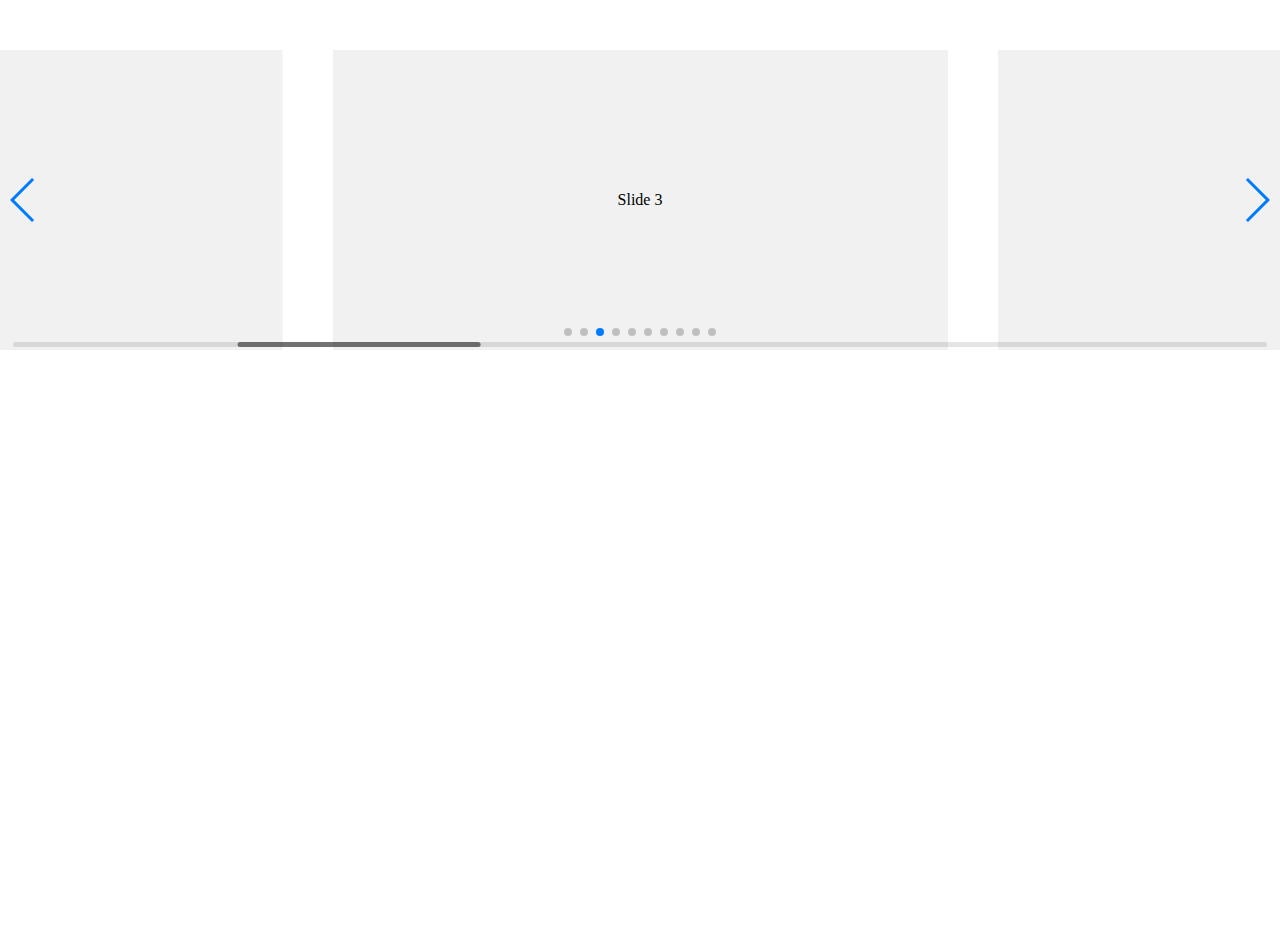
<file: swiper/playground/index.html>
<!doctype html>
<html lang="en">
<head>
    <meta charset="UTF-8">
    <title>Swiper Playground</title>
    <link rel="stylesheet" href="../dist/css/swiper.min.css">
    <meta name="viewport" content="width=device-width">
</head>
<body>
    <div class="swiper-container">
        <div class="swiper-scrollbar"></div>
        <div class="swiper-button-prev"></div>
        <div class="swiper-button-next"></div>
        <div class="swiper-wrapper">
            <div class="swiper-slide">Slide 1</div>
            <div class="swiper-slide">Slide 2</div>
            <div class="swiper-slide">Slide 3</div>
            <div class="swiper-slide">Slide 4</div>
            <div class="swiper-slide">Slide 5</div>
            <div class="swiper-slide">Slide 6</div>
            <div class="swiper-slide">Slide 7</div>
            <div class="swiper-slide">Slide 8</div>
            <div class="swiper-slide">Slide 9</div>
            <div class="swiper-slide">Slide 10</div>
        </div>
        <div class="swiper-pagination"></div>
    </div>
    <style>
    body, html {
        padding: 0;
        margin: 0;
        position: relative;
        height: 100%;
    }
    .swiper-container {
        width: 100%;
        height: 300px;
        margin: 50px auto;
    }
    .swiper-slide {
        background: #f1f1f1;
        color:#000;
        text-align: center;
        line-height: 300px;
    }
    </style>
    <script src="../dist/js/swiper.min.js"></script>
    <script>
        var swiper = new Swiper({
            el: '.swiper-container',
            initialSlide: 2,
            spaceBetween: 50,
            slidesPerView: 2,
            centeredSlides: true,
            slideToClickedSlide: true,
            grabCursor: true,
            scrollbar: {
              el: '.swiper-scrollbar',
            },
            mousewheel: {
              enabled: true,
            },
            keyboard: {
              enabled: true,
            },
            pagination: {
              el: '.swiper-pagination',
            },
            navigation: {
              nextEl: '.swiper-button-next',
              prevEl: '.swiper-button-prev',
            },
        });
    </script>
</body>
</html>
</file>
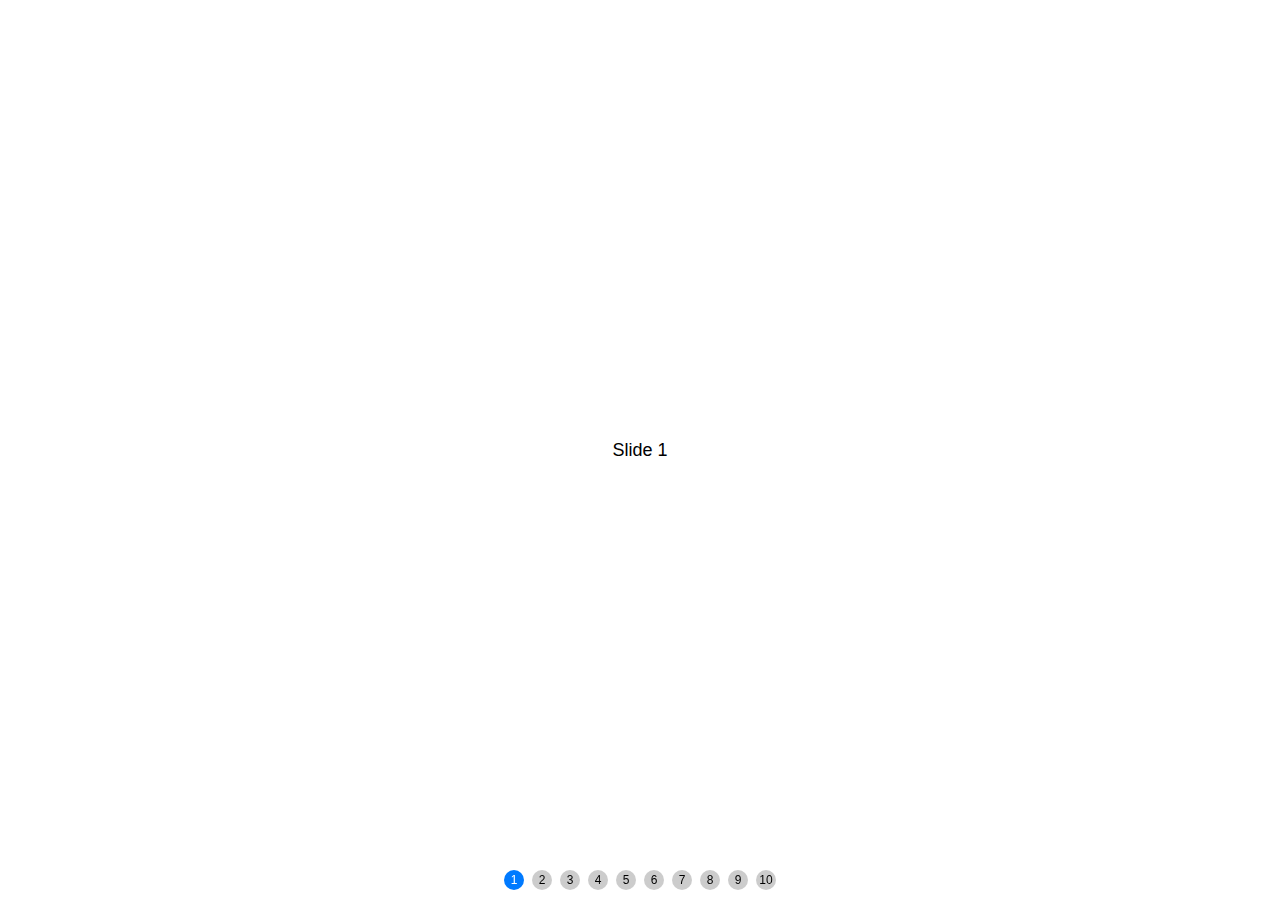
<file: demo/070.html>
<!DOCTYPE html>
<html lang="en">
<head>
  <meta charset="utf-8">
  <title>Swiper demo</title>
  <meta name="viewport" content="width=device-width, initial-scale=1, minimum-scale=1, maximum-scale=1">

  <!-- Link Swiper's CSS -->
  <link rel="stylesheet" href="../swiper/dist/css/swiper.min.css"> 
<!-- Swiper JS -->
<script src="../swiper/dist/js/swiper.min.js"></script>
  <!-- Demo styles -->
  <style>
    html, body {
      position: relative;
      height: 100%;
    }
    body {
      background: #eee;
      font-family: Helvetica Neue, Helvetica, Arial, sans-serif;
      font-size: 14px;
      color:#000;
      margin: 0;
      padding: 0;
    }
    .swiper-container {
      width: 100%;
      height: 100%;
    }
    .swiper-slide {
      text-align: center;
      font-size: 18px;
      background: #fff;
      /* Center slide text vertically */
      display: -webkit-box;
      display: -ms-flexbox;
      display: -webkit-flex;
      display: flex;
      -webkit-box-pack: center;
      -ms-flex-pack: center;
      -webkit-justify-content: center;
      justify-content: center;
      -webkit-box-align: center;
      -ms-flex-align: center;
      -webkit-align-items: center;
      align-items: center;
    }
    .swiper-pagination-bullet {
      width: 20px;
      height: 20px;
      text-align: center;
      line-height: 20px;
      font-size: 12px;
      color:#000;
      opacity: 1;
      background: rgba(0,0,0,0.2);
    }
    .swiper-pagination-bullet-active {
      color:#fff;
      background: #007aff;
    }
  </style>
</head>
<body>
  <!-- Swiper -->
  <div class="swiper-container">
    <div class="swiper-wrapper">
      <div class="swiper-slide">Slide 1</div>
      <div class="swiper-slide">Slide 2</div>
      <div class="swiper-slide">Slide 3</div>
      <div class="swiper-slide">Slide 4</div>
      <div class="swiper-slide">Slide 5</div>
      <div class="swiper-slide">Slide 6</div>
      <div class="swiper-slide">Slide 7</div>
      <div class="swiper-slide">Slide 8</div>
      <div class="swiper-slide">Slide 9</div>
      <div class="swiper-slide">Slide 10</div>
    </div>
    <!-- Add Pagination -->
    <div class="swiper-pagination"></div>
  </div>


  <!-- Initialize Swiper -->
  <script>
    var swiper = new Swiper('.swiper-container', {
      pagination: {
        el: '.swiper-pagination',
        clickable: true,
        renderBullet: function (index, className) {
          return '<span class="' + className + '">' + (index + 1) + '</span>';
        },
      },
    });
  </script>
</body>
</html>
</file>
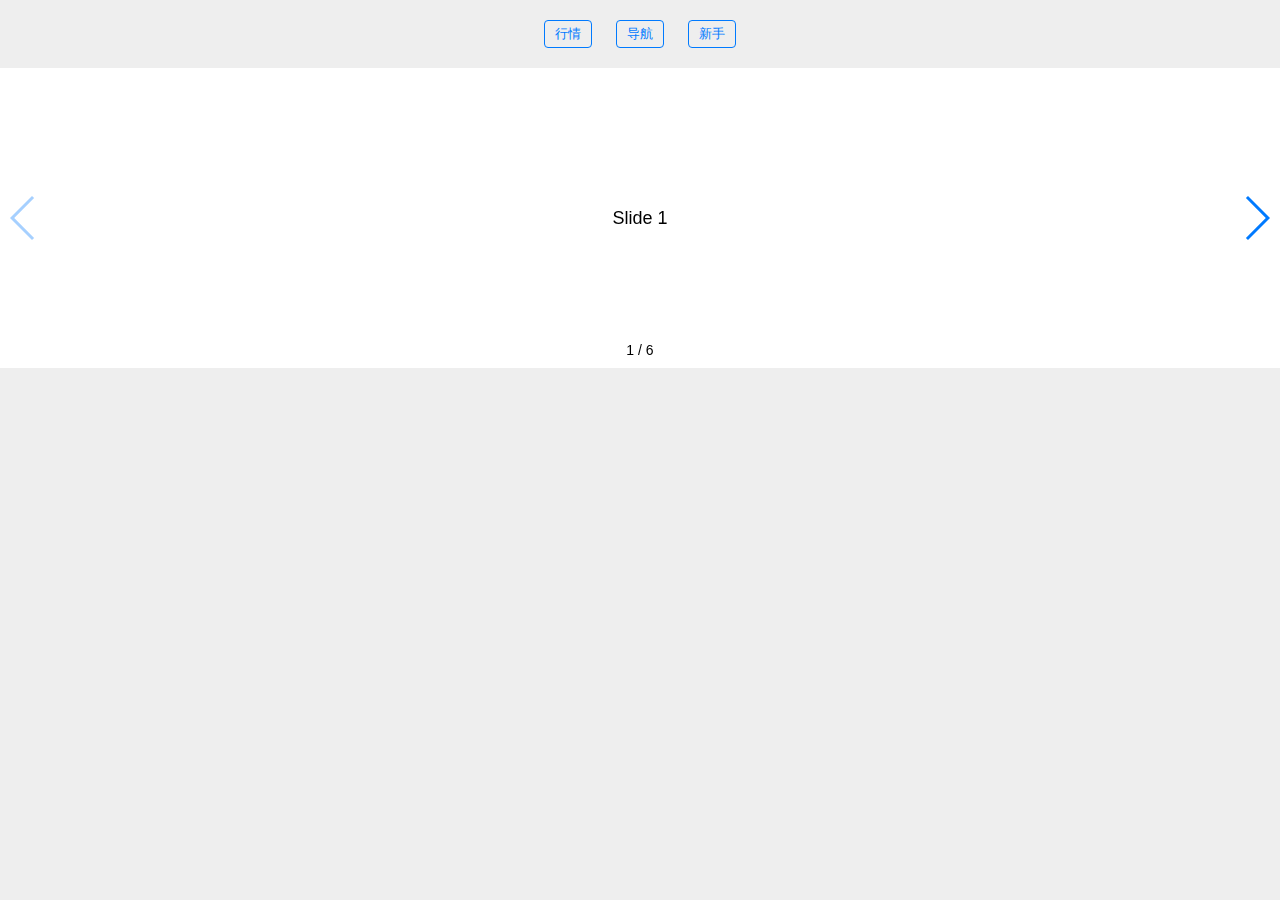
<file: demo/410-virtual-slides.html>
<!DOCTYPE html>
<html lang="en">

<head>
  <meta charset="utf-8">
  <title>Swiper demo</title>
  <meta name="viewport" content="width=device-width, initial-scale=1, minimum-scale=1, maximum-scale=1">

  <link rel="stylesheet" href="../swiper/dist/css/swiper.min.css">
  <script src="../swiper/dist/js/swiper.min.js"></script>

  <style>
    body {
      background: #eee;
      font-family: Helvetica Neue, Helvetica, Arial, sans-serif;
      font-size: 14px;
      color: #000;
      margin: 0;
      padding: 0;
    }

    .swiper-container {
      width: 100%;
      height: 300px;
      margin: 20px auto;
    }

    .swiper-slide {
      text-align: center;
      font-size: 18px;
      background: #fff;
      /* Center slide text vertically */
      display: -webkit-box;
      display: -ms-flexbox;
      display: -webkit-flex;
      display: flex;
      -webkit-box-pack: center;
      -ms-flex-pack: center;
      -webkit-justify-content: center;
      justify-content: center;
      -webkit-box-align: center;
      -ms-flex-align: center;
      -webkit-align-items: center;
      align-items: center;
    }

    .append-buttons {
      text-align: center;
      margin-top: 20px;
    }

    .append-buttons a {
      display: inline-block;
      border: 1px solid #007aff;
      color: #007aff;
      text-decoration: none;
      padding: 4px 10px;
      border-radius: 4px;
      margin: 0 10px;
      font-size: 13px;
    }
  </style>
</head>

<body>
    <p class="append-buttons">
      <!-- <a href="#" class="personalSlides">个人主页</a> -->
      <a href="#" class="slide-1">行情</a>
      <a href="#" class="slide-2">导航</a>
      <a href="#" class="slide-3">新手</a>
      <!-- <a href="#" class="append-slide">Append Slide</a> -->
    </p>
  <!-- Swiper -->
  <div class="swiper-container">
    <div class="swiper-wrapper"></div>
    <!-- Add Pagination -->
    <div class="swiper-pagination"></div>
    <!-- Add Arrows -->
    <div class="swiper-button-next"></div>
    <div class="swiper-button-prev"></div>
  </div>

  <!-- Initialize Swiper -->
  <script>
    var appendNumber = 6;
    var prependNumber = 1;
    var swiper = new Swiper('.swiper-container', {
      slidesPerView: 1,
      centeredSlides: true,
      spaceBetween: 30,
      pagination: {
        el: '.swiper-pagination',
        type: 'fraction',
      },
      navigation: {
        nextEl: '.swiper-button-next',
        prevEl: '.swiper-button-prev',
      },
      virtual: {
        slides: (function () {
          var slides = [];
          for (var i = 0; i < 6; i += 1) {
            slides.push('Slide ' + (i + 1));
          }
          return slides;
        }()),
      },
    });
    document.querySelector('.slide-1').addEventListener('click', function (e) {
      e.preventDefault();
      swiper.slideTo(0, 0);
    });
    document.querySelector('.slide-2').addEventListener('click', function (e) {
      e.preventDefault();
      swiper.slideTo(1, 0);
    });
    document.querySelector('.slide-3').addEventListener('click', function (e) {
      e.preventDefault();
      swiper.slideTo(2, 0);
    });
    document.querySelector('.personalSlides').addEventListener('click', function (e) {
      e.preventDefault();
      swiper.virtual.prependSlide([
        'Slide ' + (--prependNumber),
        'Slide ' + (--prependNumber)
      ]);
    });
    document.querySelector('.append-slide').addEventListener('click', function (e) {
      e.preventDefault();
      swiper.virtual.appendSlide('Slide ' + (++appendNumber));
    });
  </script>
</body>

</html>
</file>
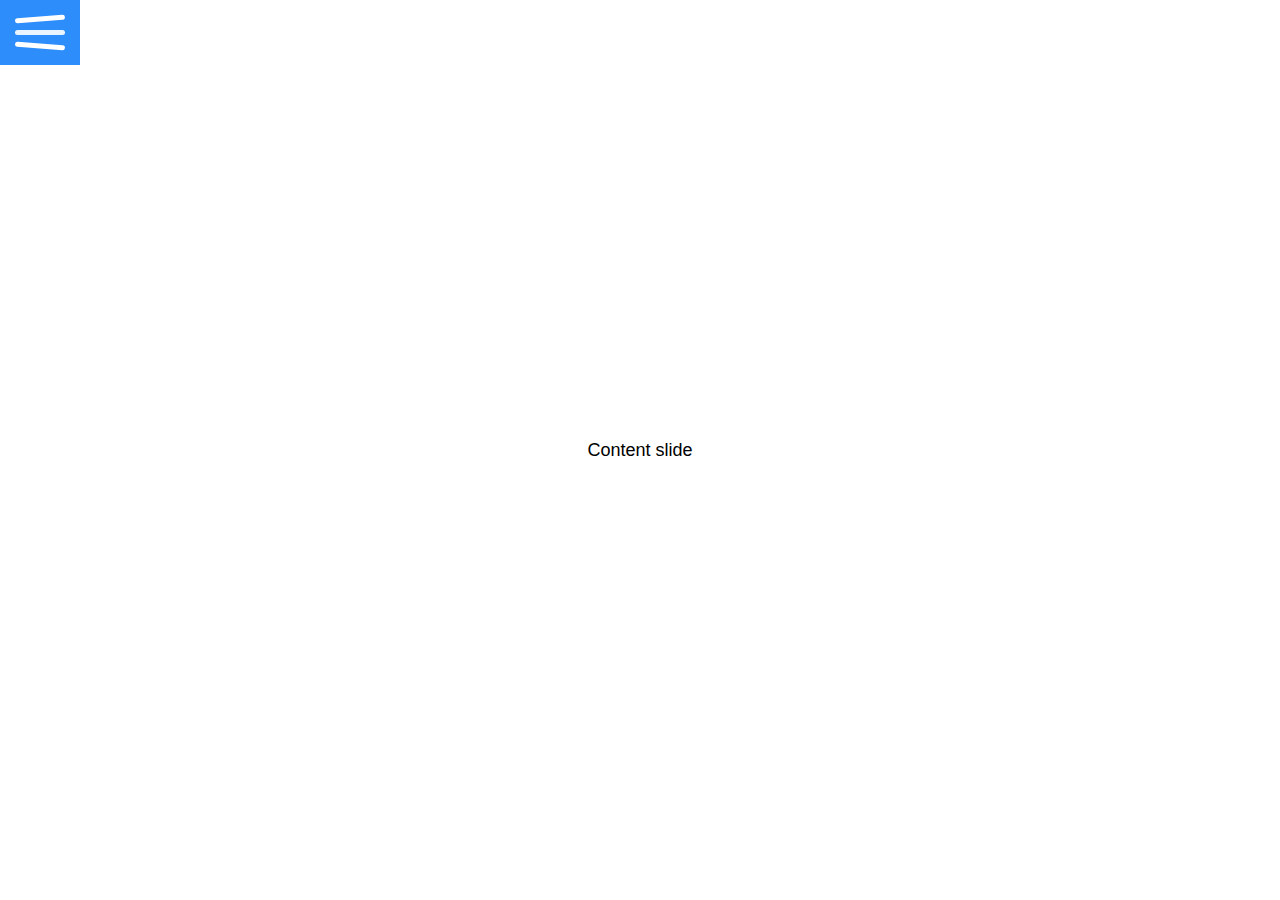
<file: demo/430-slideable-menu.html>
<!DOCTYPE html>
<html lang="en">

<head>
  <meta charset="utf-8">
  <title>Swiper demo</title>
  <meta name="viewport" content="width=device-width, initial-scale=1, minimum-scale=1, maximum-scale=1">

  <link rel="stylesheet" href="../swiper/dist/css/swiper.min.css">
  <script src="../swiper/dist/js/swiper.min.js"></script>

  <!-- Demo styles -->
  <style>
    html,
    body {
      position: relative;
      height: 100%;
    }

    body {
      background: #eee;
      font-family: Helvetica Neue, Helvetica, Arial, sans-serif;
      font-size: 14px;
      color: #000;
      margin: 0;
      padding: 0;
    }

    .menu-swiper-container {
      width: 100%;
      height: 100%;
    }

    .swiper-slide {
      text-align: center;
      font-size: 18px;
      background: #fff;
      /* Center slide text vertically */
      display: -webkit-box;
      display: -ms-flexbox;
      display: -webkit-flex;
      display: flex;
      -webkit-box-pack: center;
      -ms-flex-pack: center;
      -webkit-justify-content: center;
      justify-content: center;
      -webkit-box-align: center;
      -ms-flex-align: center;
      -webkit-align-items: center;
      align-items: center;
    }

    .menu {
      min-width: 100px;
      width: 70%;
      max-width: 320px;
      background-color: #2C8DFB;
      color: #fff;
    }

    .content {
      width: 100%;
    }

    .menu-button {
      position: absolute;
      top: 0px;
      left: 0px;
      padding: 15px;
      cursor: pointer;
      -webkit-transition: .3s;
      transition: .3s;
      background-color: #2C8DFB;
      /*margin: 14px;
			border-radius: 5px;*/
    }

    .menu-button .bar:nth-of-type(1) {
      margin-top: 0px;
    }

    .menu-button .bar:nth-of-type(3) {
      margin-bottom: 0px;
    }

    .bar {
      position: relative;
      display: block;
      width: 50px;
      height: 5px;
      margin: 10px auto;
      background-color: #fff;
      border-radius: 10px;
      -webkit-transition: .3s;
      transition: .3s;
    }

    .menu-button:hover .bar:nth-of-type(1) {
      -webkit-transform: translateY(1.5px) rotate(-4.5deg);
      -ms-transform: translateY(1.5px) rotate(-4.5deg);
      transform: translateY(1.5px) rotate(-4.5deg);
    }

    .menu-button:hover .bar:nth-of-type(2) {
      opacity: .9;
    }

    .menu-button:hover .bar:nth-of-type(3) {
      -webkit-transform: translateY(-1.5px) rotate(4.5deg);
      -ms-transform: translateY(-1.5px) rotate(4.5deg);
      transform: translateY(-1.5px) rotate(4.5deg);
    }

    .cross .bar:nth-of-type(1) {
      -webkit-transform: translateY(15px) rotate(-45deg);
      -ms-transform: translateY(15px) rotate(-45deg);
      transform: translateY(15px) rotate(-45deg);
    }

    .cross .bar:nth-of-type(2) {
      opacity: 0;
    }

    .cross .bar:nth-of-type(3) {
      -webkit-transform: translateY(-15px) rotate(45deg);
      -ms-transform: translateY(-15px) rotate(45deg);
      transform: translateY(-15px) rotate(45deg);
    }

    .cross:hover .bar:nth-of-type(1) {
      -webkit-transform: translateY(13.5px) rotate(-40.5deg);
      -ms-transform: translateY(13.5px) rotate(-40.5deg);
      transform: translateY(13.5px) rotate(-40.5deg);
    }

    .cross:hover .bar:nth-of-type(2) {
      opacity: .1;
    }

    .cross:hover .bar:nth-of-type(3) {
      -webkit-transform: translateY(-13.5px) rotate(40.5deg);
      -ms-transform: translateY(-13.5px) rotate(40.5deg);
      transform: translateY(-13.5px) rotate(40.5deg);
    }
  </style>
</head>

<body>
  <!-- Swiper -->
  <div class="menu-swiper-container">
    <div class="swiper-wrapper">
      <div class="swiper-slide menu">Menu slide</div>
      <div class="swiper-slide content">
        <div class="menu-button">
          <div class="bar"></div>
          <div class="bar"></div>
          <div class="bar"></div>
        </div>
        Content slide
      </div>
    </div>
  </div>


  <!-- Initialize Swiper -->
  <script>
    var menuButton = document.querySelector('.menu-button');
    var openMenu = function () {
      swiper.slidePrev();
    };
    var swiper = new Swiper('.menu-swiper-container', {
      slidesPerView: 'auto',
      initialSlide: 1,
      resistanceRatio: 0,
      slideToClickedSlide: true,
      on: {
        slideChangeTransitionStart: function () {
          var slider = this;
          if (slider.activeIndex === 0) {
            menuButton.classList.add('cross');
            // required because of slideToClickedSlide
            menuButton.removeEventListener('click', openMenu, true);
          } else {
            menuButton.classList.remove('cross');
          }
        }
        , slideChangeTransitionEnd: function () {
          var slider = this;
          if (slider.activeIndex === 1) {
            menuButton.addEventListener('click', openMenu, true);
          }
        },
      }
    });
  </script>
</body>

</html>
</file>
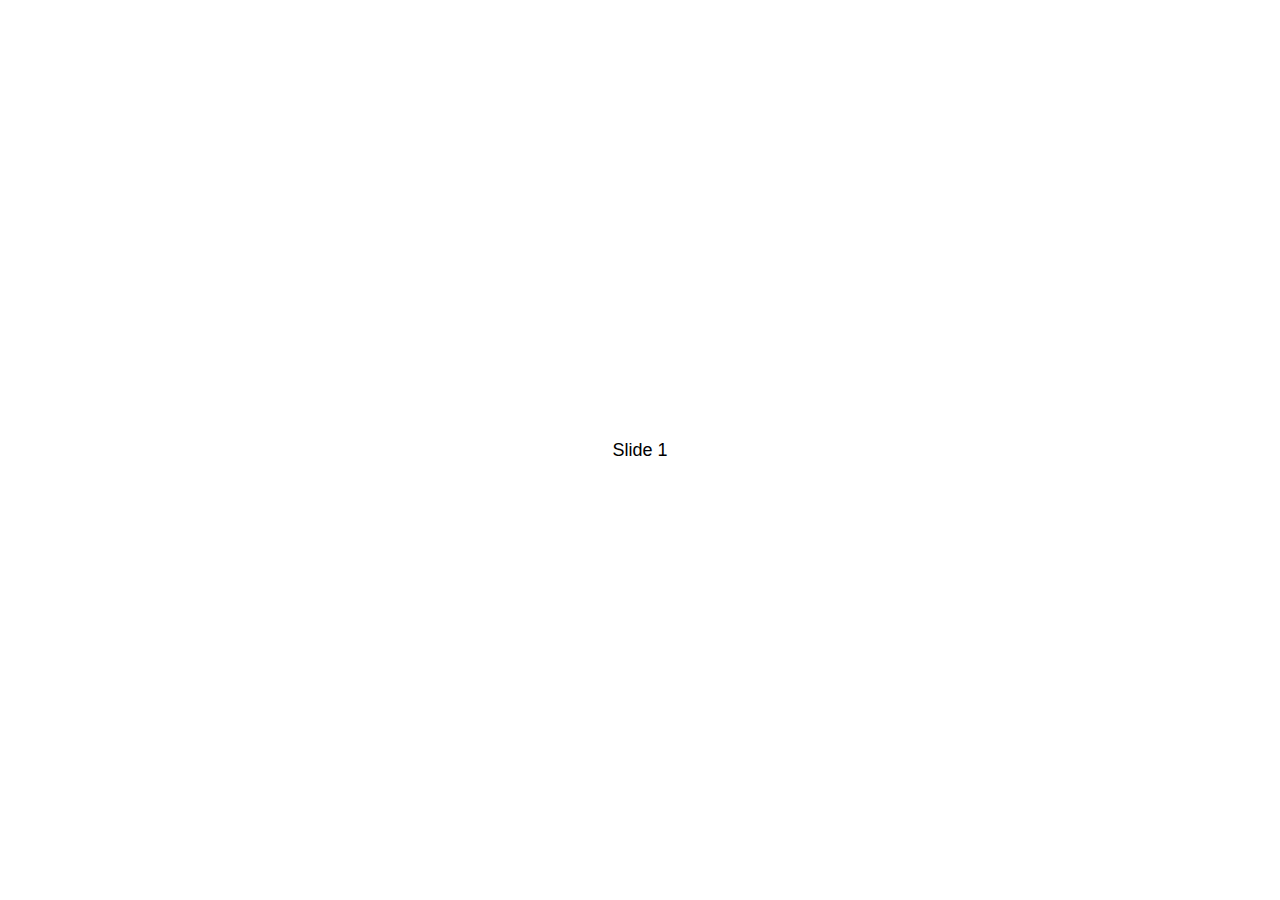
<file: swiper/demos/010-default.html>
<!DOCTYPE html>
<html lang="en">
<head>
  <meta charset="utf-8">
  <title>Swiper demo</title>
  <!-- Link Swiper's CSS -->
  <link rel="stylesheet" href="../dist/css/swiper.min.css">

  <!-- Demo styles -->
  <style>
    html, body {
      position: relative;
      height: 100%;
    }
    body {
      background: #eee;
      font-family: Helvetica Neue, Helvetica, Arial, sans-serif;
      font-size: 14px;
      color:#000;
      margin: 0;
      padding: 0;
    }
    .swiper-container {
      width: 100%;
      height: 100%;
    }
    .swiper-slide {
      text-align: center;
      font-size: 18px;
      background: #fff;

      /* Center slide text vertically */
      display: -webkit-box;
      display: -ms-flexbox;
      display: -webkit-flex;
      display: flex;
      -webkit-box-pack: center;
      -ms-flex-pack: center;
      -webkit-justify-content: center;
      justify-content: center;
      -webkit-box-align: center;
      -ms-flex-align: center;
      -webkit-align-items: center;
      align-items: center;
    }
  </style>
</head>
<body>
  <!-- Swiper -->
  <div class="swiper-container">
    <div class="swiper-wrapper">
      <div class="swiper-slide">Slide 1</div>
      <div class="swiper-slide">Slide 2</div>
      <div class="swiper-slide">Slide 3</div>
      <div class="swiper-slide">Slide 4</div>
      <div class="swiper-slide">Slide 5</div>
      <div class="swiper-slide">Slide 6</div>
      <div class="swiper-slide">Slide 7</div>
      <div class="swiper-slide">Slide 8</div>
      <div class="swiper-slide">Slide 9</div>
      <div class="swiper-slide">Slide 10</div>
    </div>
  </div>

  <!-- Swiper JS -->
  <script src="../dist/js/swiper.min.js"></script>

  <!-- Initialize Swiper -->
  <script>
    var swiper = new Swiper('.swiper-container');
  </script>
</body>
</html>
</file>
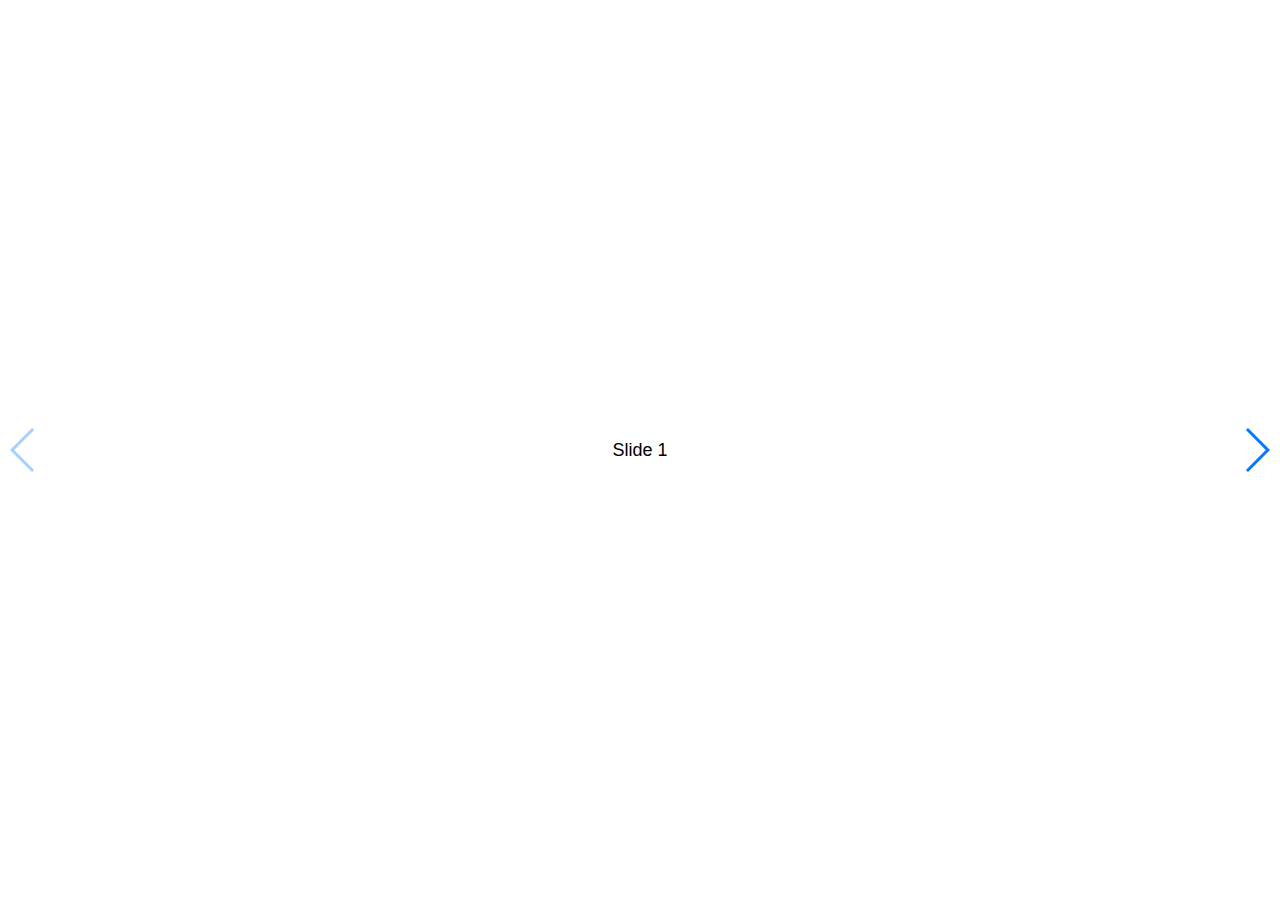
<file: swiper/demos/020-navigation.html>
<!DOCTYPE html>
<html lang="en">
<head>
  <meta charset="utf-8">
  <title>Swiper demo</title>
  <meta name="viewport" content="width=device-width, initial-scale=1, minimum-scale=1, maximum-scale=1">

  <!-- Link Swiper's CSS -->
  <link rel="stylesheet" href="../dist/css/swiper.min.css">

  <!-- Demo styles -->
  <style>
    html, body {
      position: relative;
      height: 100%;
    }
    body {
      background: #eee;
      font-family: Helvetica Neue, Helvetica, Arial, sans-serif;
      font-size: 14px;
      color:#000;
      margin: 0;
      padding: 0;
    }
    .swiper-container {
      width: 100%;
      height: 100%;
    }
    .swiper-slide {
      text-align: center;
      font-size: 18px;
      background: #fff;

      /* Center slide text vertically */
      display: -webkit-box;
      display: -ms-flexbox;
      display: -webkit-flex;
      display: flex;
      -webkit-box-pack: center;
      -ms-flex-pack: center;
      -webkit-justify-content: center;
      justify-content: center;
      -webkit-box-align: center;
      -ms-flex-align: center;
      -webkit-align-items: center;
      align-items: center;
    }
  </style>
</head>
<body>
  <!-- Swiper -->
  <div class="swiper-container">
    <div class="swiper-wrapper">
      <div class="swiper-slide">Slide 1</div>
      <div class="swiper-slide">Slide 2</div>
      <div class="swiper-slide">Slide 3</div>
      <div class="swiper-slide">Slide 4</div>
      <div class="swiper-slide">Slide 5</div>
      <div class="swiper-slide">Slide 6</div>
      <div class="swiper-slide">Slide 7</div>
      <div class="swiper-slide">Slide 8</div>
      <div class="swiper-slide">Slide 9</div>
      <div class="swiper-slide">Slide 10</div>
    </div>
    <!-- Add Arrows -->
    <div class="swiper-button-next"></div>
    <div class="swiper-button-prev"></div>
  </div>

  <!-- Swiper JS -->
  <script src="../dist/js/swiper.min.js"></script>

  <!-- Initialize Swiper -->
  <script>
    var swiper = new Swiper('.swiper-container', {
      navigation: {
        nextEl: '.swiper-button-next',
        prevEl: '.swiper-button-prev',
      },
    });
  </script>
</body>
</html>
</file>
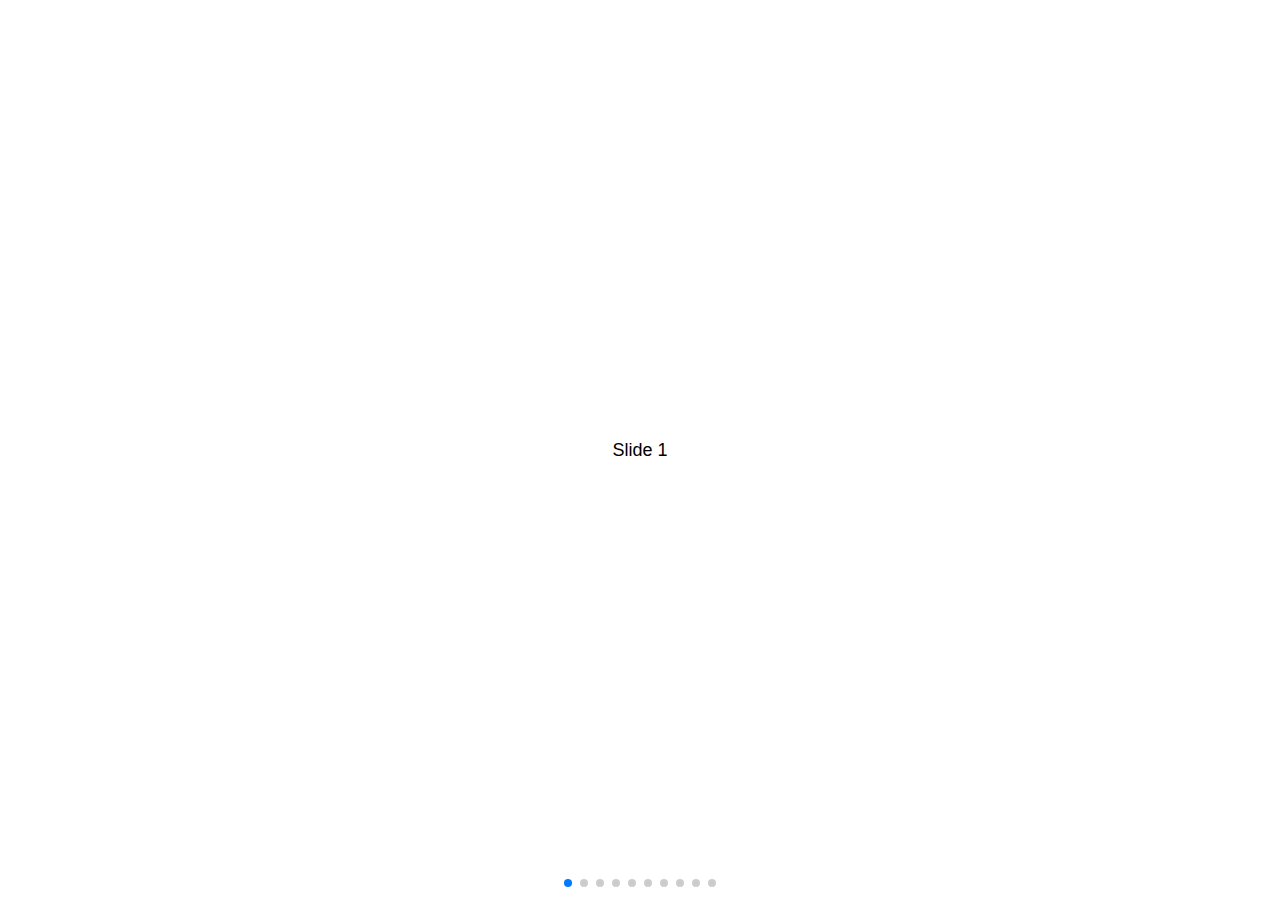
<file: swiper/demos/030-pagination.html>
<!DOCTYPE html>
<html lang="en">
<head>
  <meta charset="utf-8">
  <title>Swiper demo</title>
  <meta name="viewport" content="width=device-width, initial-scale=1, minimum-scale=1, maximum-scale=1">

  <!-- Link Swiper's CSS -->
  <link rel="stylesheet" href="../dist/css/swiper.min.css">

  <!-- Demo styles -->
  <style>
    html, body {
      position: relative;
      height: 100%;
    }
    body {
      background: #eee;
      font-family: Helvetica Neue, Helvetica, Arial, sans-serif;
      font-size: 14px;
      color:#000;
      margin: 0;
      padding: 0;
    }
    .swiper-container {
      width: 100%;
      height: 100%;
    }
    .swiper-slide {
      text-align: center;
      font-size: 18px;
      background: #fff;

      /* Center slide text vertically */
      display: -webkit-box;
      display: -ms-flexbox;
      display: -webkit-flex;
      display: flex;
      -webkit-box-pack: center;
      -ms-flex-pack: center;
      -webkit-justify-content: center;
      justify-content: center;
      -webkit-box-align: center;
      -ms-flex-align: center;
      -webkit-align-items: center;
      align-items: center;
    }
  </style>
</head>
<body>
  <!-- Swiper -->
  <div class="swiper-container">
    <div class="swiper-wrapper">
      <div class="swiper-slide">Slide 1</div>
      <div class="swiper-slide">Slide 2</div>
      <div class="swiper-slide">Slide 3</div>
      <div class="swiper-slide">Slide 4</div>
      <div class="swiper-slide">Slide 5</div>
      <div class="swiper-slide">Slide 6</div>
      <div class="swiper-slide">Slide 7</div>
      <div class="swiper-slide">Slide 8</div>
      <div class="swiper-slide">Slide 9</div>
      <div class="swiper-slide">Slide 10</div>
    </div>
    <!-- Add Pagination -->
    <div class="swiper-pagination"></div>
  </div>

  <!-- Swiper JS -->
  <script src="../dist/js/swiper.min.js"></script>

  <!-- Initialize Swiper -->
  <script>
    var swiper = new Swiper('.swiper-container', {
      pagination: {
        el: '.swiper-pagination',
      },
    });
  </script>
</body>
</html>
</file>
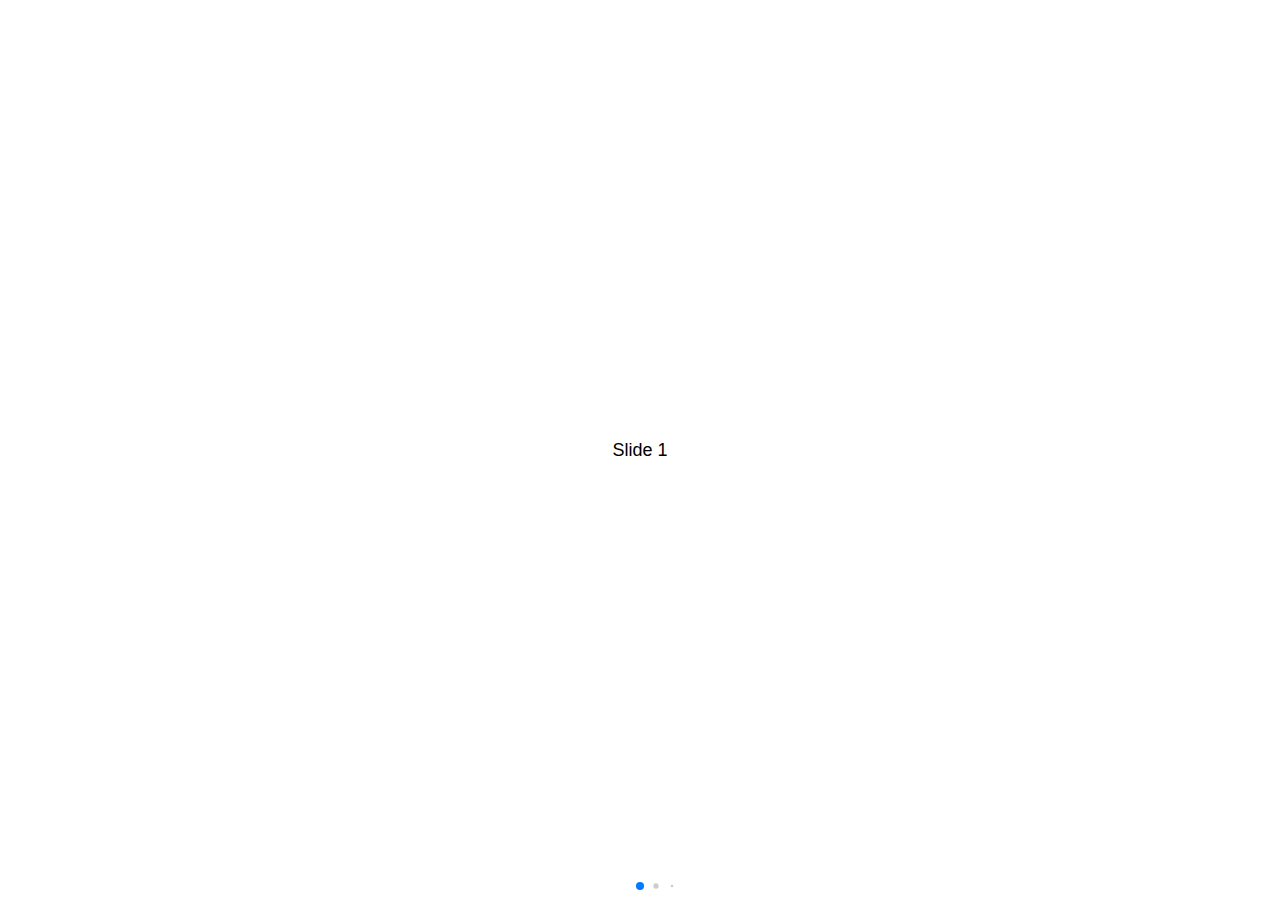
<file: swiper/demos/040-pagination-dynamic.html>
<!DOCTYPE html>
<html lang="en">
<head>
  <meta charset="utf-8">
  <title>Swiper demo</title>
  <meta name="viewport" content="width=device-width, initial-scale=1, minimum-scale=1, maximum-scale=1">

  <!-- Link Swiper's CSS -->
  <link rel="stylesheet" href="../dist/css/swiper.min.css">

  <!-- Demo styles -->
  <style>
    html, body {
      position: relative;
      height: 100%;
    }
    body {
      background: #eee;
      font-family: Helvetica Neue, Helvetica, Arial, sans-serif;
      font-size: 14px;
      color:#000;
      margin: 0;
      padding: 0;
    }
    .swiper-container {
      width: 100%;
      height: 100%;
    }
    .swiper-slide {
      text-align: center;
      font-size: 18px;
      background: #fff;

      /* Center slide text vertically */
      display: -webkit-box;
      display: -ms-flexbox;
      display: -webkit-flex;
      display: flex;
      -webkit-box-pack: center;
      -ms-flex-pack: center;
      -webkit-justify-content: center;
      justify-content: center;
      -webkit-box-align: center;
      -ms-flex-align: center;
      -webkit-align-items: center;
      align-items: center;
    }
  </style>
</head>
<body>
  <!-- Swiper -->
  <div class="swiper-container">
    <div class="swiper-wrapper">
      <div class="swiper-slide">Slide 1</div>
      <div class="swiper-slide">Slide 2</div>
      <div class="swiper-slide">Slide 3</div>
      <div class="swiper-slide">Slide 4</div>
      <div class="swiper-slide">Slide 5</div>
      <div class="swiper-slide">Slide 6</div>
      <div class="swiper-slide">Slide 7</div>
      <div class="swiper-slide">Slide 8</div>
      <div class="swiper-slide">Slide 9</div>
      <div class="swiper-slide">Slide 10</div>
    </div>
    <!-- Add Pagination -->
    <div class="swiper-pagination"></div>
  </div>

  <!-- Swiper JS -->
  <script src="../dist/js/swiper.min.js"></script>

  <!-- Initialize Swiper -->
  <script>
    var swiper = new Swiper('.swiper-container', {
      pagination: {
        el: '.swiper-pagination',
        dynamicBullets: true,
      },
    });
  </script>
</body>
</html>
</file>
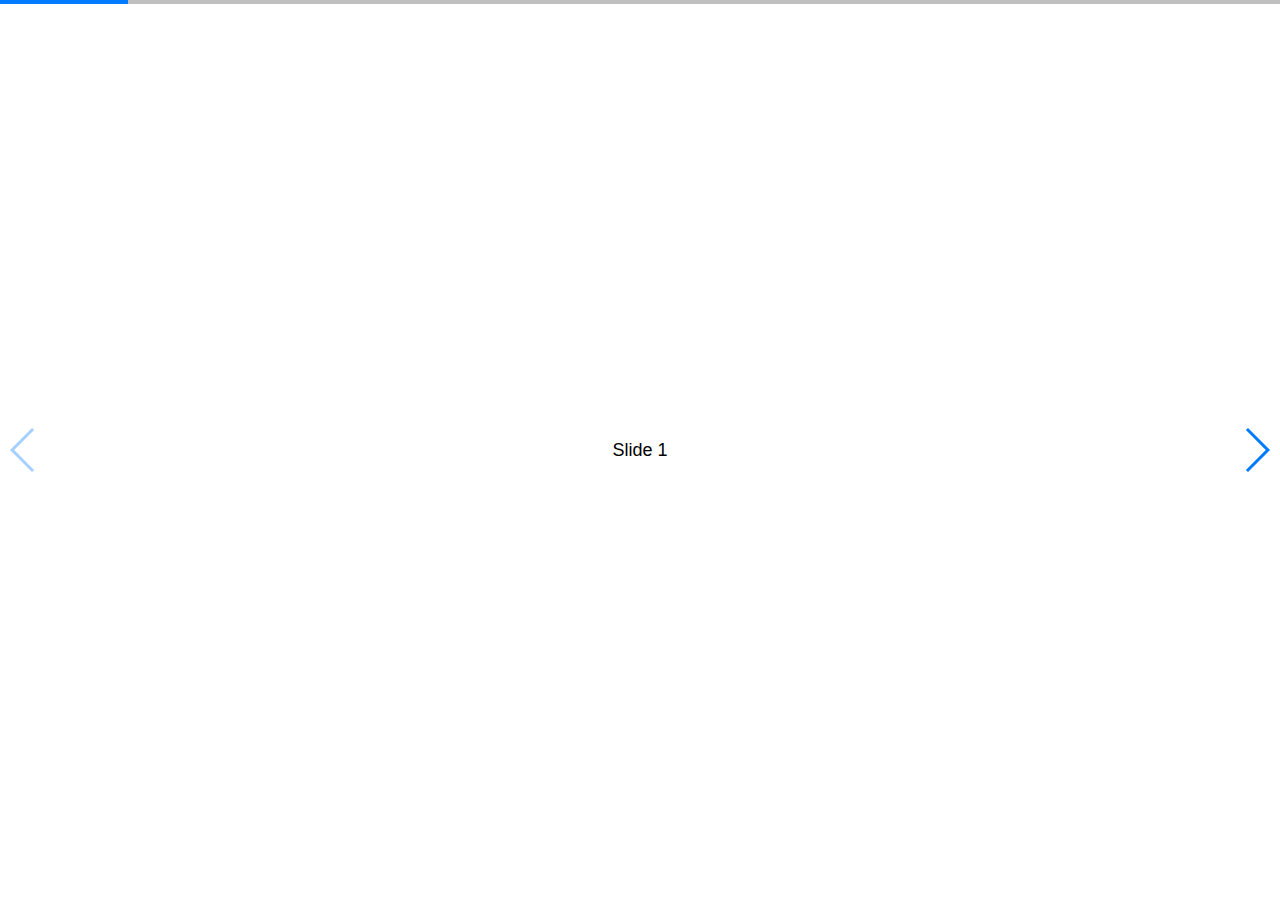
<file: swiper/demos/050-pagination-progress.html>
<!DOCTYPE html>
<html lang="en">
<head>
  <meta charset="utf-8">
  <title>Swiper demo</title>
  <!-- Link Swiper's CSS -->
  <link rel="stylesheet" href="../dist/css/swiper.min.css">

  <!-- Demo styles -->
  <style>
    html, body {
      position: relative;
      height: 100%;
    }
    body {
      background: #eee;
      font-family: Helvetica Neue, Helvetica, Arial, sans-serif;
      font-size: 14px;
      color:#000;
      margin: 0;
      padding: 0;
    }
    .swiper-container {
      width: 100%;
      height: 100%;
    }
    .swiper-slide {
      text-align: center;
      font-size: 18px;
      background: #fff;

      /* Center slide text vertically */
      display: -webkit-box;
      display: -ms-flexbox;
      display: -webkit-flex;
      display: flex;
      -webkit-box-pack: center;
      -ms-flex-pack: center;
      -webkit-justify-content: center;
      justify-content: center;
      -webkit-box-align: center;
      -ms-flex-align: center;
      -webkit-align-items: center;
      align-items: center;
    }
  </style>
</head>
<body>
  <!-- Swiper -->
  <div class="swiper-container">
    <div class="swiper-wrapper">
      <div class="swiper-slide">Slide 1</div>
      <div class="swiper-slide">Slide 2</div>
      <div class="swiper-slide">Slide 3</div>
      <div class="swiper-slide">Slide 4</div>
      <div class="swiper-slide">Slide 5</div>
      <div class="swiper-slide">Slide 6</div>
      <div class="swiper-slide">Slide 7</div>
      <div class="swiper-slide">Slide 8</div>
      <div class="swiper-slide">Slide 9</div>
      <div class="swiper-slide">Slide 10</div>
    </div>
    <!-- Add Pagination -->
    <div class="swiper-pagination"></div>
    <!-- Add Arrows -->
    <div class="swiper-button-next"></div>
    <div class="swiper-button-prev"></div>
  </div>

  <!-- Swiper JS -->
  <script src="../dist/js/swiper.min.js"></script>

  <!-- Initialize Swiper -->
  <script>
    var swiper = new Swiper('.swiper-container', {
      pagination: {
        el: '.swiper-pagination',
        type: 'progressbar',
      },
      navigation: {
        nextEl: '.swiper-button-next',
        prevEl: '.swiper-button-prev',
      },
    });
  </script>
</body>
</html>
</file>
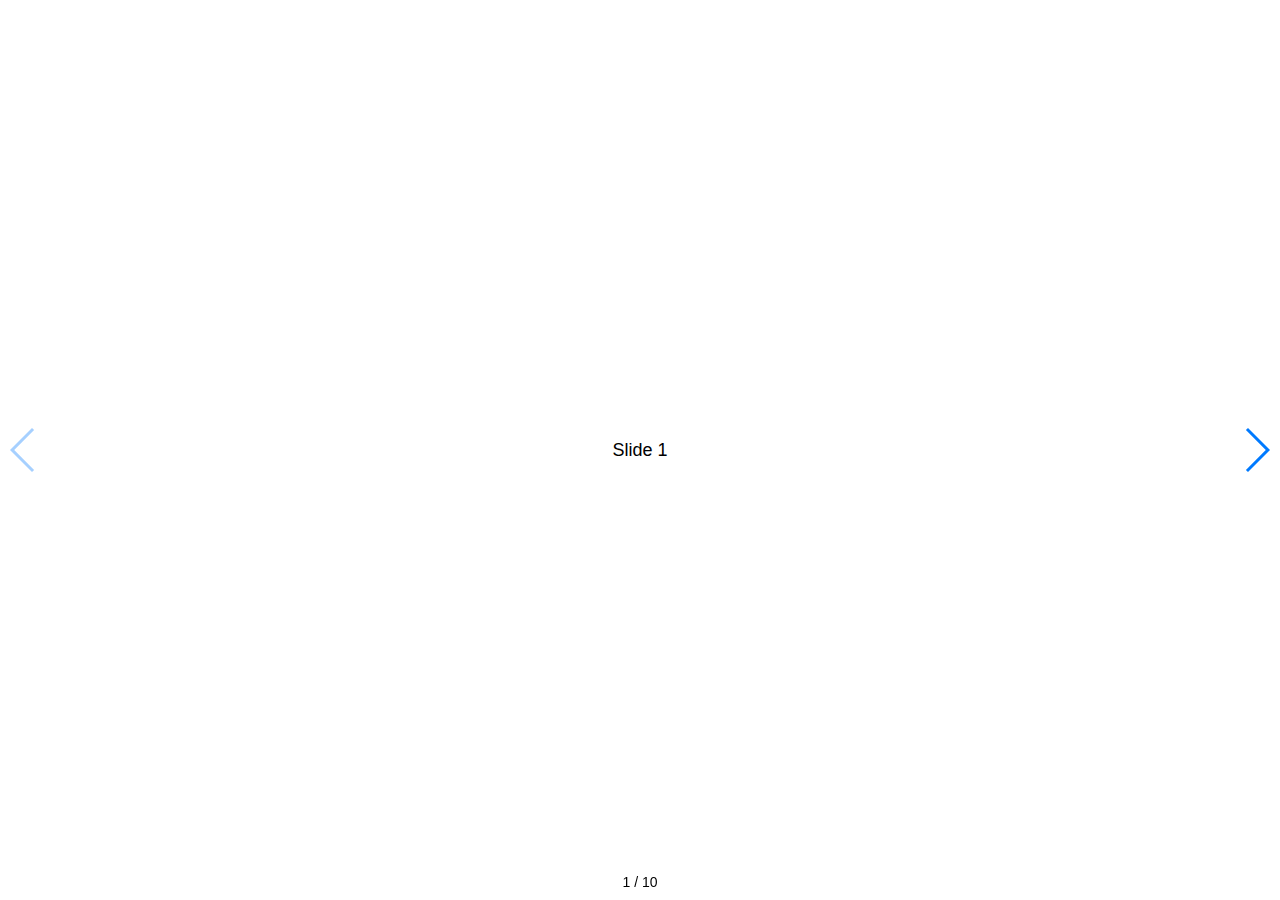
<file: swiper/demos/060-pagination-fraction.html>
<!DOCTYPE html>
<html lang="en">
<head>
  <meta charset="utf-8">
  <title>Swiper demo</title>
  <!-- Link Swiper's CSS -->
  <link rel="stylesheet" href="../dist/css/swiper.min.css">

  <!-- Demo styles -->
  <style>
    html, body {
      position: relative;
      height: 100%;
    }
    body {
      background: #eee;
      font-family: Helvetica Neue, Helvetica, Arial, sans-serif;
      font-size: 14px;
      color:#000;
      margin: 0;
      padding: 0;
    }
    .swiper-container {
      width: 100%;
      height: 100%;
    }
    .swiper-slide {
      text-align: center;
      font-size: 18px;
      background: #fff;

      /* Center slide text vertically */
      display: -webkit-box;
      display: -ms-flexbox;
      display: -webkit-flex;
      display: flex;
      -webkit-box-pack: center;
      -ms-flex-pack: center;
      -webkit-justify-content: center;
      justify-content: center;
      -webkit-box-align: center;
      -ms-flex-align: center;
      -webkit-align-items: center;
      align-items: center;
    }
  </style>
</head>
<body>
  <!-- Swiper -->
  <div class="swiper-container">
    <div class="swiper-wrapper">
      <div class="swiper-slide">Slide 1</div>
      <div class="swiper-slide">Slide 2</div>
      <div class="swiper-slide">Slide 3</div>
      <div class="swiper-slide">Slide 4</div>
      <div class="swiper-slide">Slide 5</div>
      <div class="swiper-slide">Slide 6</div>
      <div class="swiper-slide">Slide 7</div>
      <div class="swiper-slide">Slide 8</div>
      <div class="swiper-slide">Slide 9</div>
      <div class="swiper-slide">Slide 10</div>
    </div>
    <!-- Add Pagination -->
    <div class="swiper-pagination"></div>
    <!-- Add Arrows -->
    <div class="swiper-button-next"></div>
    <div class="swiper-button-prev"></div>
  </div>

  <!-- Swiper JS -->
  <script src="../dist/js/swiper.min.js"></script>

  <!-- Initialize Swiper -->
  <script>
    var swiper = new Swiper('.swiper-container', {
      pagination: {
        el: '.swiper-pagination',
        type: 'fraction',
      },
      navigation: {
        nextEl: '.swiper-button-next',
        prevEl: '.swiper-button-prev',
      },
    });
  </script>
</body>
</html>
</file>
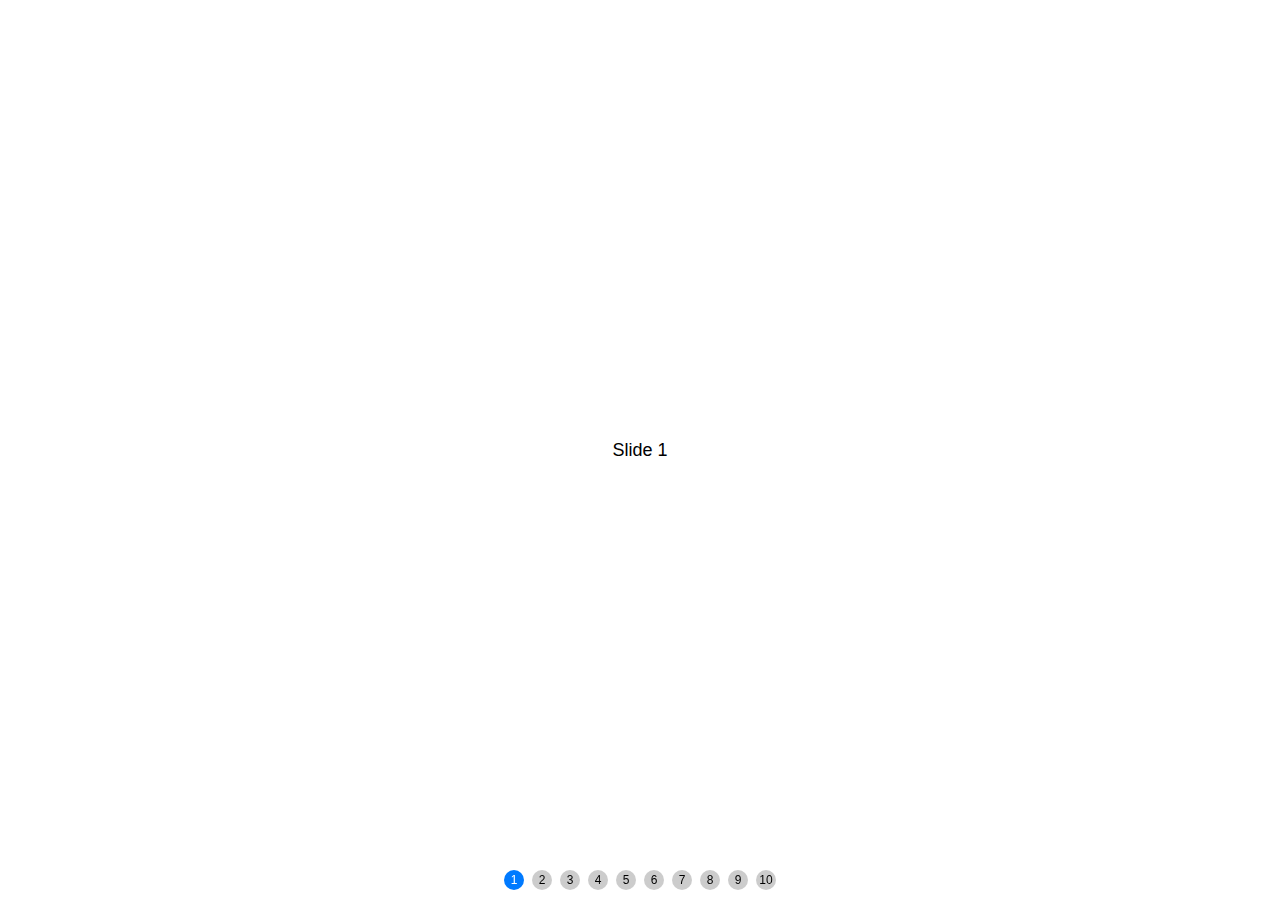
<file: swiper/demos/070-pagination-custom.html>
<!DOCTYPE html>
<html lang="en">
<head>
  <meta charset="utf-8">
  <title>Swiper demo</title>
  <meta name="viewport" content="width=device-width, initial-scale=1, minimum-scale=1, maximum-scale=1">

  <!-- Link Swiper's CSS -->
  <link rel="stylesheet" href="../dist/css/swiper.min.css">

  <!-- Demo styles -->
  <style>
    html, body {
      position: relative;
      height: 100%;
    }
    body {
      background: #eee;
      font-family: Helvetica Neue, Helvetica, Arial, sans-serif;
      font-size: 14px;
      color:#000;
      margin: 0;
      padding: 0;
    }
    .swiper-container {
      width: 100%;
      height: 100%;
    }
    .swiper-slide {
      text-align: center;
      font-size: 18px;
      background: #fff;

      /* Center slide text vertically */
      display: -webkit-box;
      display: -ms-flexbox;
      display: -webkit-flex;
      display: flex;
      -webkit-box-pack: center;
      -ms-flex-pack: center;
      -webkit-justify-content: center;
      justify-content: center;
      -webkit-box-align: center;
      -ms-flex-align: center;
      -webkit-align-items: center;
      align-items: center;
    }
    .swiper-pagination-bullet {
      width: 20px;
      height: 20px;
      text-align: center;
      line-height: 20px;
      font-size: 12px;
      color:#000;
      opacity: 1;
      background: rgba(0,0,0,0.2);
    }
    .swiper-pagination-bullet-active {
      color:#fff;
      background: #007aff;
    }
  </style>
</head>
<body>
  <!-- Swiper -->
  <div class="swiper-container">
    <div class="swiper-wrapper">
      <div class="swiper-slide">Slide 1</div>
      <div class="swiper-slide">Slide 2</div>
      <div class="swiper-slide">Slide 3</div>
      <div class="swiper-slide">Slide 4</div>
      <div class="swiper-slide">Slide 5</div>
      <div class="swiper-slide">Slide 6</div>
      <div class="swiper-slide">Slide 7</div>
      <div class="swiper-slide">Slide 8</div>
      <div class="swiper-slide">Slide 9</div>
      <div class="swiper-slide">Slide 10</div>
    </div>
    <!-- Add Pagination -->
    <div class="swiper-pagination"></div>
  </div>

  <!-- Swiper JS -->
  <script src="../dist/js/swiper.min.js"></script>

  <!-- Initialize Swiper -->
  <script>
    var swiper = new Swiper('.swiper-container', {
      pagination: {
        el: '.swiper-pagination',
        clickable: true,
        renderBullet: function (index, className) {
          return '<span class="' + className + '">' + (index + 1) + '</span>';
        },
      },
    });
  </script>
</body>
</html>
</file>
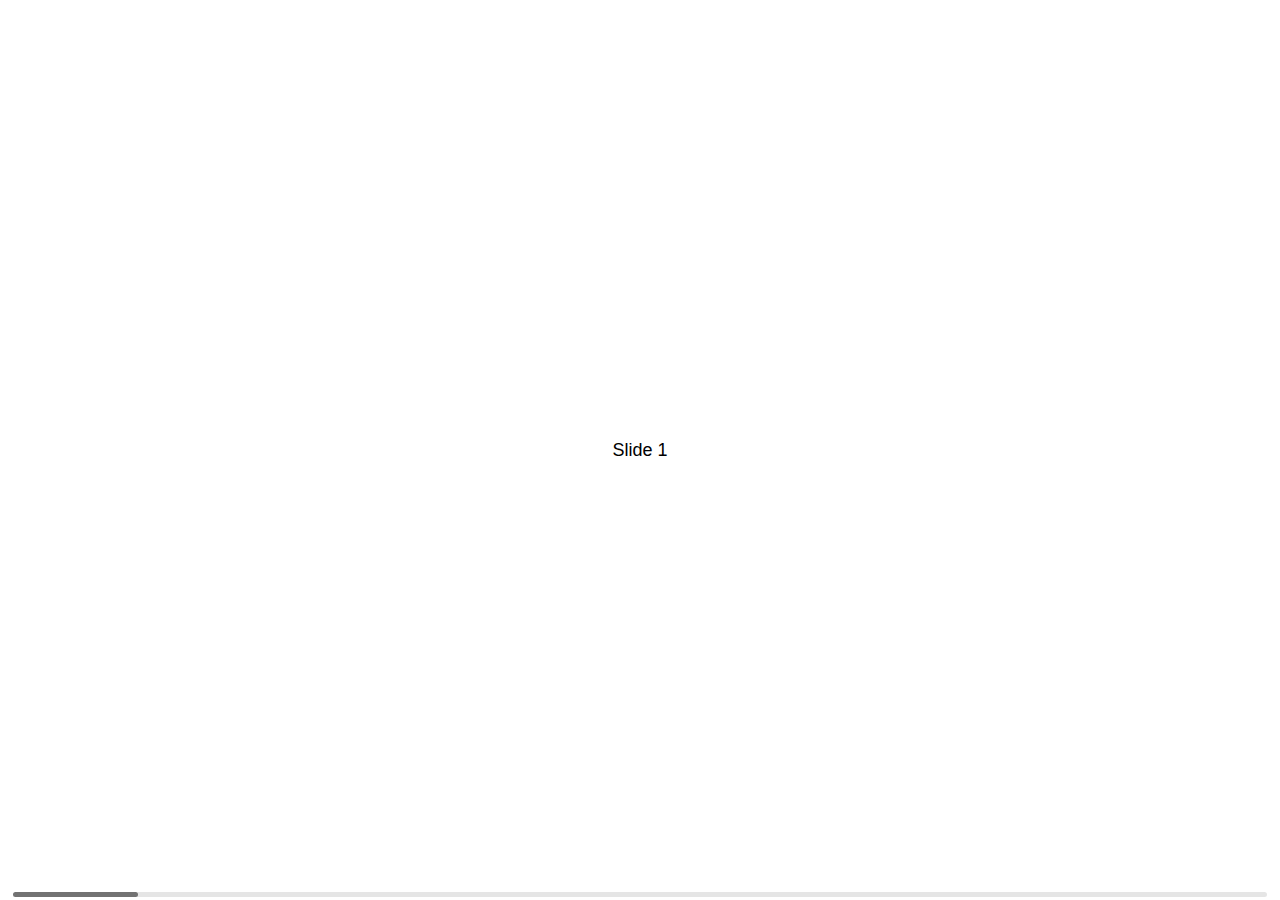
<file: swiper/demos/080-scrollbar.html>
<!DOCTYPE html>
<html lang="en">
<head>
  <meta charset="utf-8">
  <title>Swiper demo</title>
  <meta name="viewport" content="width=device-width, initial-scale=1, minimum-scale=1, maximum-scale=1">

  <!-- Link Swiper's CSS -->
  <link rel="stylesheet" href="../dist/css/swiper.min.css">

  <!-- Demo styles -->
  <style>
    html, body {
      position: relative;
      height: 100%;
    }
    body {
      background: #eee;
      font-family: Helvetica Neue, Helvetica, Arial, sans-serif;
      font-size: 14px;
      color:#000;
      margin: 0;
      padding: 0;
    }
    .swiper-container {
      width: 100%;
      height: 100%;
    }
    .swiper-slide {
      text-align: center;
      font-size: 18px;
      background: #fff;

      /* Center slide text vertically */
      display: -webkit-box;
      display: -ms-flexbox;
      display: -webkit-flex;
      display: flex;
      -webkit-box-pack: center;
      -ms-flex-pack: center;
      -webkit-justify-content: center;
      justify-content: center;
      -webkit-box-align: center;
      -ms-flex-align: center;
      -webkit-align-items: center;
      align-items: center;
    }
  </style>
</head>
<body>
  <!-- Swiper -->
  <div class="swiper-container">
    <div class="swiper-wrapper">
      <div class="swiper-slide">Slide 1</div>
      <div class="swiper-slide">Slide 2</div>
      <div class="swiper-slide">Slide 3</div>
      <div class="swiper-slide">Slide 4</div>
      <div class="swiper-slide">Slide 5</div>
      <div class="swiper-slide">Slide 6</div>
      <div class="swiper-slide">Slide 7</div>
      <div class="swiper-slide">Slide 8</div>
      <div class="swiper-slide">Slide 9</div>
      <div class="swiper-slide">Slide 10</div>
    </div>
    <!-- Add Scrollbar -->
    <div class="swiper-scrollbar"></div>
  </div>

  <!-- Swiper JS -->
  <script src="../dist/js/swiper.min.js"></script>

  <!-- Initialize Swiper -->
  <script>
    var swiper = new Swiper('.swiper-container', {
      scrollbar: {
        el: '.swiper-scrollbar',
        hide: true,
      },
    });
  </script>
</body>
</html>
</file>
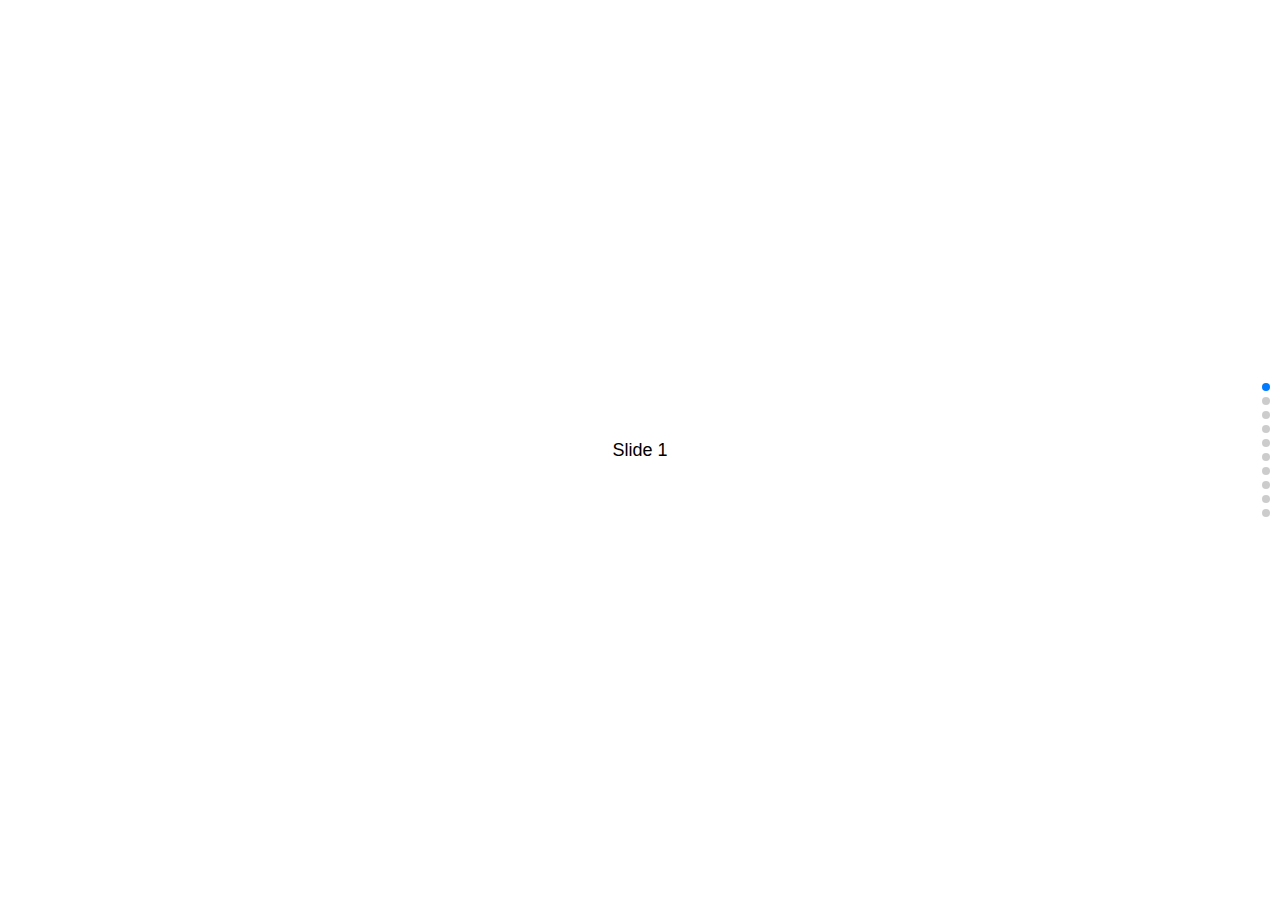
<file: swiper/demos/090-vertical.html>
<!DOCTYPE html>
<html lang="en">
<head>
  <meta charset="utf-8">
  <title>Swiper demo</title>
  <meta name="viewport" content="width=device-width, initial-scale=1, minimum-scale=1, maximum-scale=1">

  <!-- Link Swiper's CSS -->
  <link rel="stylesheet" href="../dist/css/swiper.min.css">

  <!-- Demo styles -->
  <style>
    html, body {
      position: relative;
      height: 100%;
    }
    body {
      background: #eee;
      font-family: Helvetica Neue, Helvetica, Arial, sans-serif;
      font-size: 14px;
      color:#000;
      margin: 0;
      padding: 0;
    }
    .swiper-container {
      width: 100%;
      height: 100%;
    }
    .swiper-slide {
      text-align: center;
      font-size: 18px;
      background: #fff;

      /* Center slide text vertically */
      display: -webkit-box;
      display: -ms-flexbox;
      display: -webkit-flex;
      display: flex;
      -webkit-box-pack: center;
      -ms-flex-pack: center;
      -webkit-justify-content: center;
      justify-content: center;
      -webkit-box-align: center;
      -ms-flex-align: center;
      -webkit-align-items: center;
      align-items: center;
    }
  </style>
</head>
<body>
  <!-- Swiper -->
  <div class="swiper-container">
    <div class="swiper-wrapper">
      <div class="swiper-slide">Slide 1</div>
      <div class="swiper-slide">Slide 2</div>
      <div class="swiper-slide">Slide 3</div>
      <div class="swiper-slide">Slide 4</div>
      <div class="swiper-slide">Slide 5</div>
      <div class="swiper-slide">Slide 6</div>
      <div class="swiper-slide">Slide 7</div>
      <div class="swiper-slide">Slide 8</div>
      <div class="swiper-slide">Slide 9</div>
      <div class="swiper-slide">Slide 10</div>
    </div>
    <!-- Add Pagination -->
    <div class="swiper-pagination"></div>
  </div>

  <!-- Swiper JS -->
  <script src="../dist/js/swiper.min.js"></script>

  <!-- Initialize Swiper -->
  <script>
    var swiper = new Swiper('.swiper-container', {
      direction: 'vertical',
      pagination: {
        el: '.swiper-pagination',
        clickable: true,
      },
    });
  </script>
</body>
</html>
</file>
